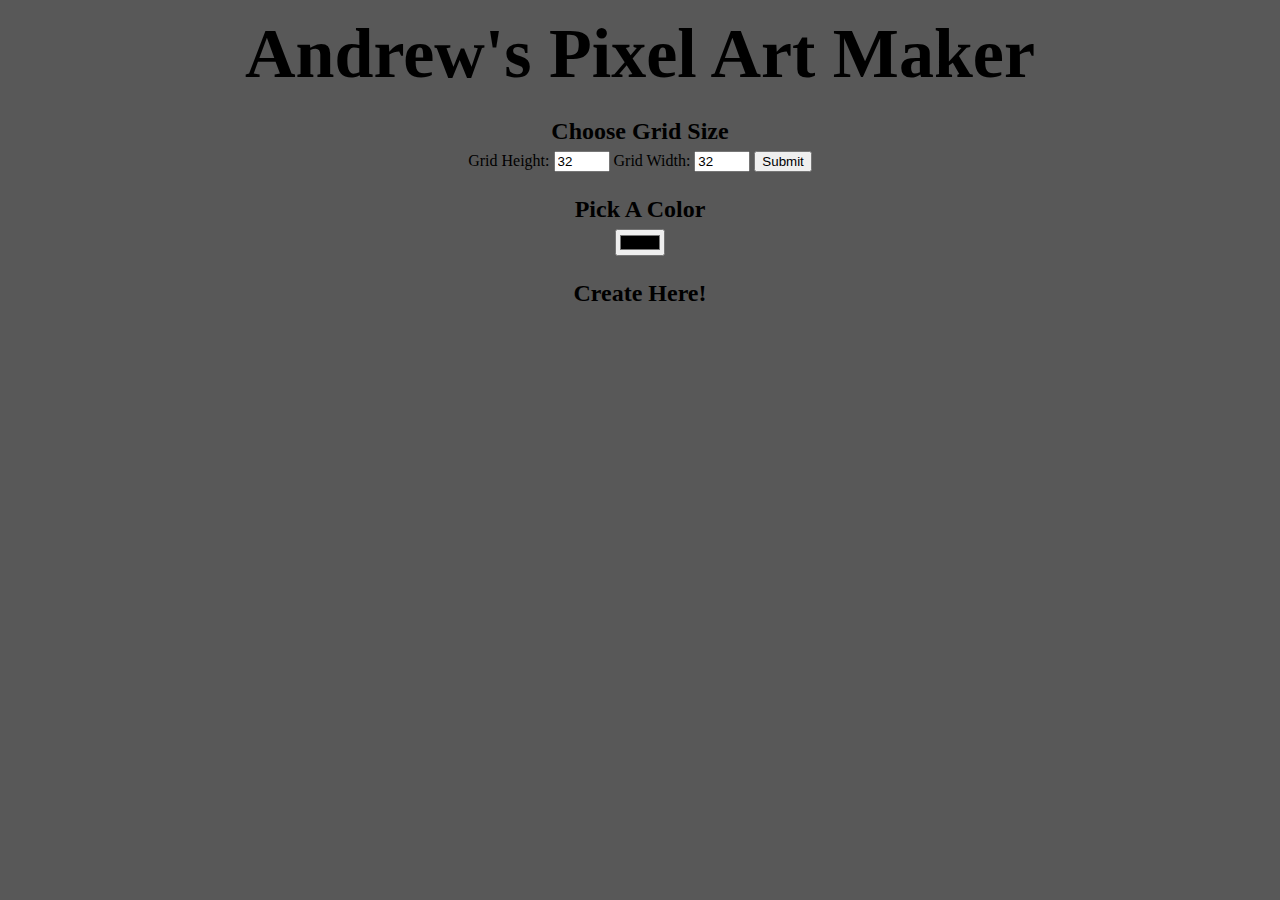
<file: index.html>
<!DOCTYPE html>
<html lang="en">
    <head>
        <title>Pixel Art Maker!</title>
        <link rel="stylesheet" href="https://fonts.googleapis.com/css?family=Monoton">
        <link rel="stylesheet" href="style.css">
    </head>
    <body>
        <h1>Andrew's Pixel Art Maker</h1>
    
        <h2>Choose Grid Size</h2>
        <form id="sizePicker">
            Grid Height:
            <input type="number" id="inputHeight" name="height" min="16" max="32" value="32">
            Grid Width:
            <input type="number" id="inputWidth" name="width" min="16" max="32" value="32">
            <input type="submit">
        </form>
    
        <h2>Pick A Color</h2>
        <input type="color" id="colorPicker">
    
        <h2>Create Here!</h2>
        <table id="pixelCanvas"></table>
        <script src="https://code.jquery.com/jquery-3.2.1.slim.min.js" integrity="sha384-KJ3o2DKtIkvYIK3UENzmM7KCkRr/rE9/Qpg6aAZGJwFDMVNA/GpGFF93hXpG5KkN" crossorigin="anonymous"></script>
        <script src="script.js"></script>
    </body>
</html>
</file>
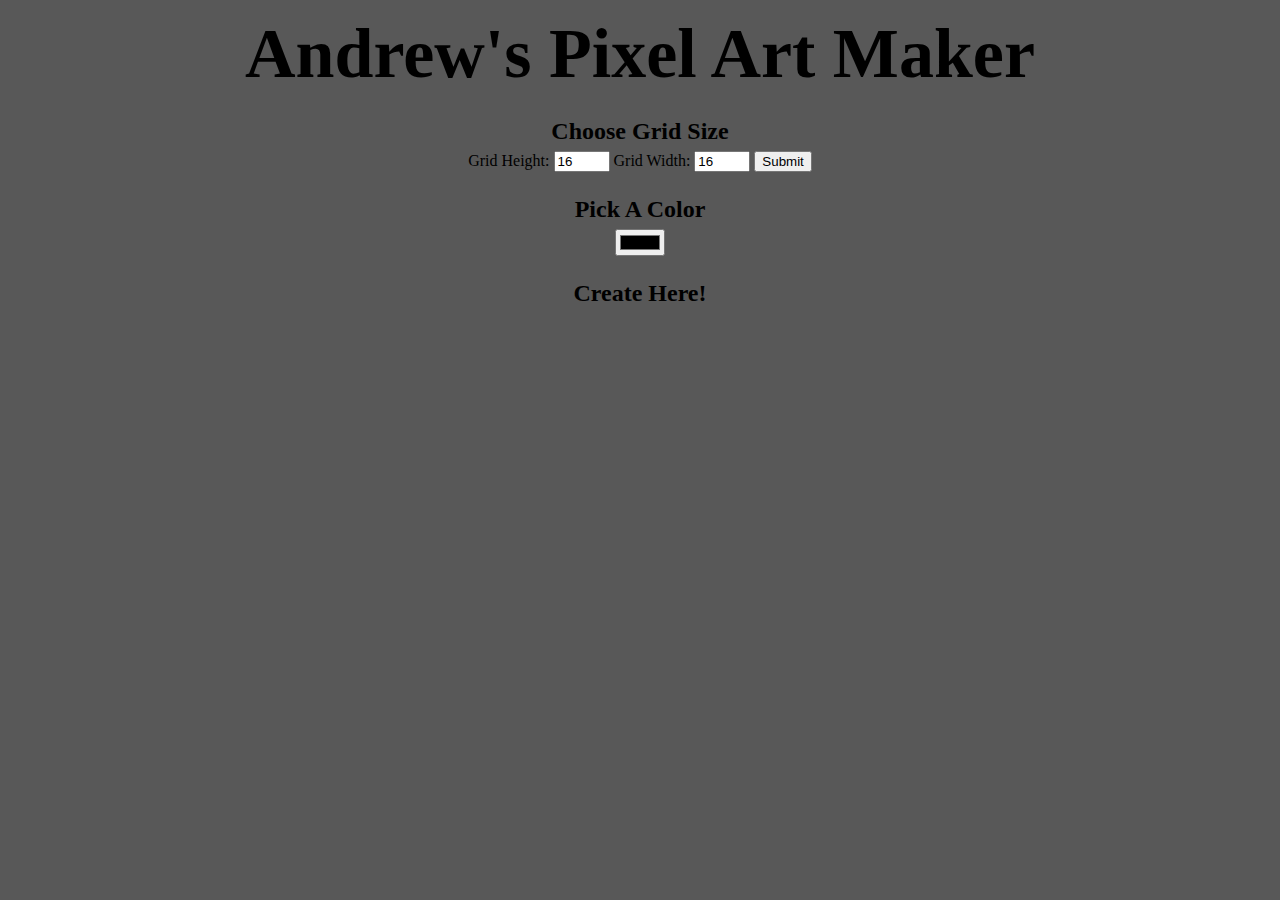
<file: PA.html>
<html>
<head>
    <title>Pixel Art Maker!</title>
    <link rel="stylesheet" href="https://fonts.googleapis.com/css?family=Monoton">
    <link rel="stylesheet" href="style.css">
</head>
<body>
    <h1>Andrew's Pixel Art Maker</h1>

    <h2>Choose Grid Size</h2>
    <form id="sizePicker">
        Grid Height:
        <input type="number" id="inputHeight" name="height" min="12" max="24" value="16">
        Grid Width:
        <input type="number" id="inputWidth" name="width" min="12" max="24" value="16">
        <input type="submit">
    </form>

    <h2>Pick A Color</h2>
    <input type="color" id="colorPicker">

    <h2>Create Here!</h2>
    <table id="pixelCanvas"></table>
    <script src="https://code.jquery.com/jquery-3.2.1.slim.min.js" integrity="sha384-KJ3o2DKtIkvYIK3UENzmM7KCkRr/rE9/Qpg6aAZGJwFDMVNA/GpGFF93hXpG5KkN" crossorigin="anonymous"></script>
    <script src="script.js"></script>
</body>
</html>
</file>
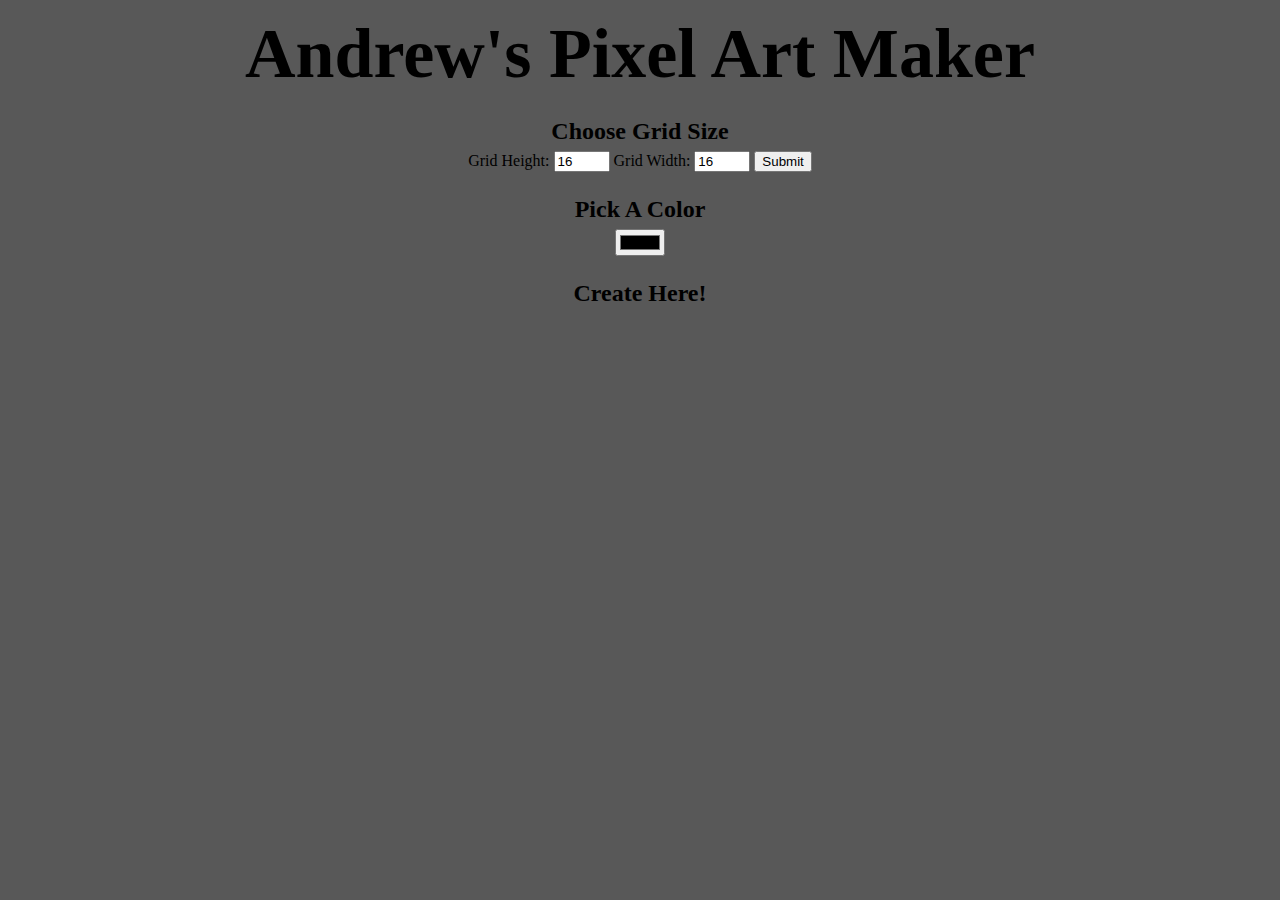
<file: pixel.html>
<!DOCTYPE html>
<html lang="en">
    <head>
        <title>Pixel Art Maker!</title>
        <link rel="stylesheet" href="https://fonts.googleapis.com/css?family=Monoton">
        <link rel="stylesheet" href="style.css">
    </head>
    <body>
        <h1>Andrew's Pixel Art Maker</h1>
    
        <h2>Choose Grid Size</h2>
        <form id="sizePicker">
            Grid Height:
            <input type="number" id="inputHeight" name="height" min="12" max="24" value="16">
            Grid Width:
            <input type="number" id="inputWidth" name="width" min="12" max="24" value="16">
            <input type="submit">
        </form>
    
        <h2>Pick A Color</h2>
        <input type="color" id="colorPicker">
    
        <h2>Create Here!</h2>
        <table id="pixelCanvas"></table>
        <script src="https://code.jquery.com/jquery-3.2.1.slim.min.js" integrity="sha384-KJ3o2DKtIkvYIK3UENzmM7KCkRr/rE9/Qpg6aAZGJwFDMVNA/GpGFF93hXpG5KkN" crossorigin="anonymous"></script>
        <script src="script.js"></script>
    </body>
</html>
</file>
<file: style.css>
body {
    text-align: center;
    background-color: rgb(88, 88, 88);
}

h1 {
    font-family: Cambria, Cochin, Georgia, Times, 'Times New Roman', serif;
    font-size: 70px;
    margin: 0.2em;
}

h2 {
    margin: 1em 0 0.25em;
}


table,tr,td {
    border: 1px solid rgb(100, 100, 100);
    background-color: white;
}

table {
    border-collapse: collapse;
    margin: 0 auto;
}

tr {
    height: 20px;
}

td {
    width: 20px;
    height: 20px;
}
</file>
